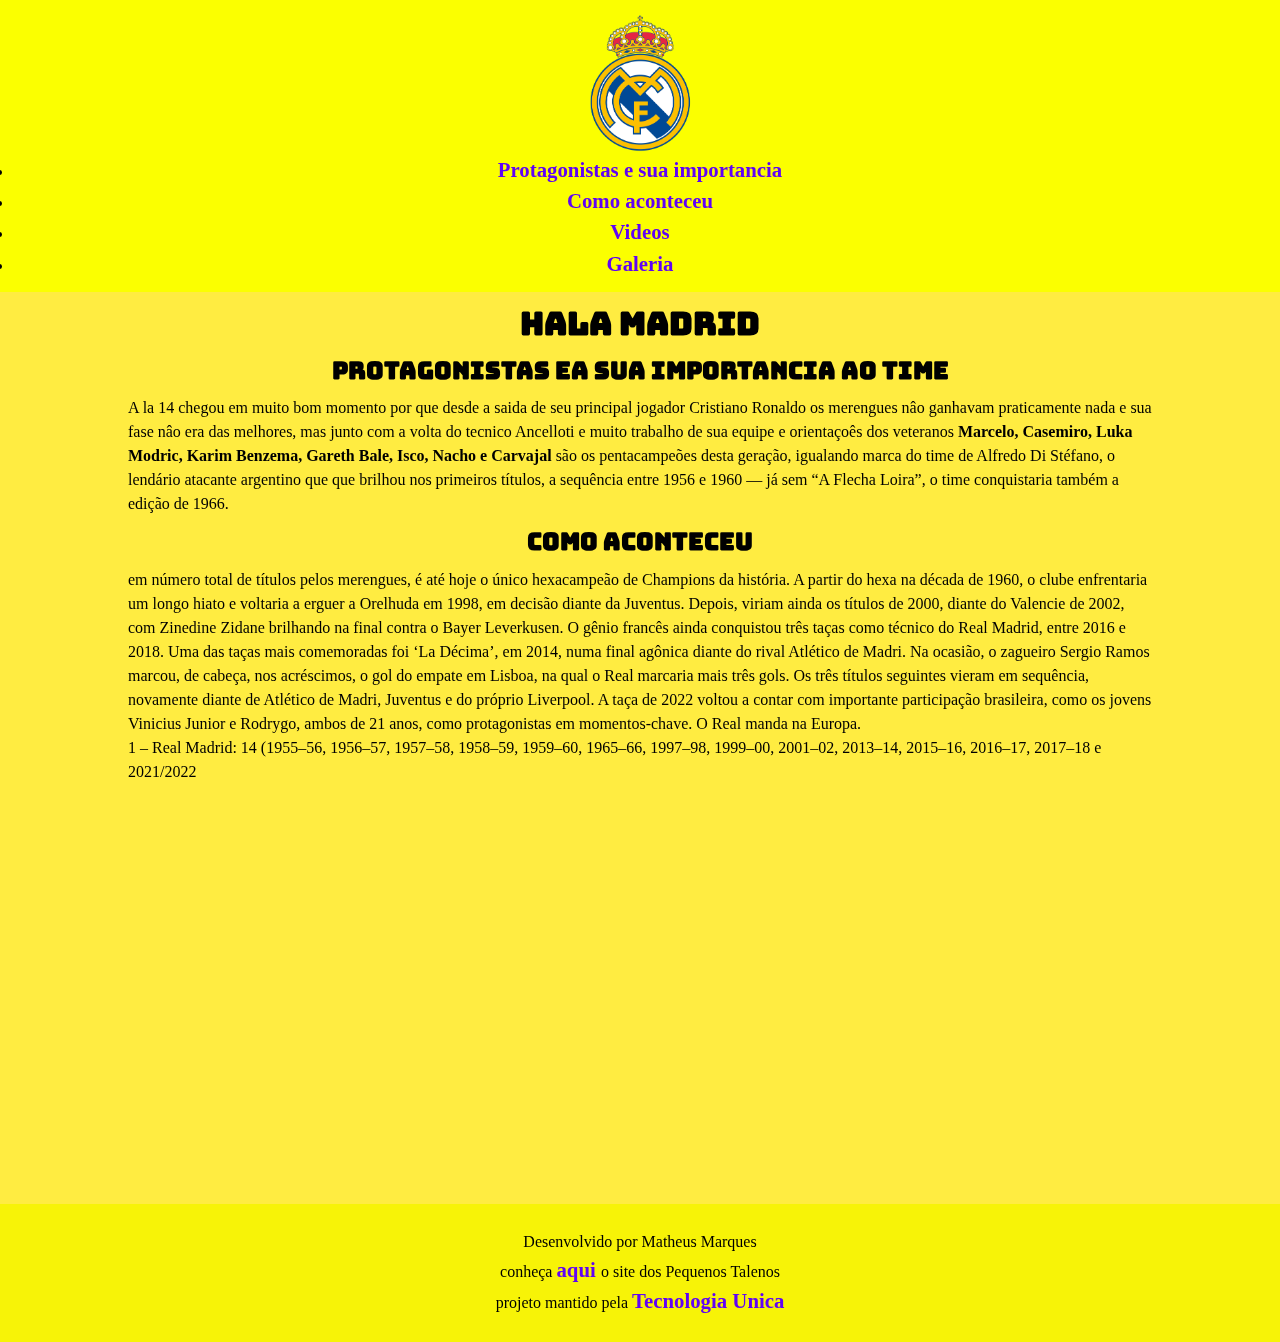
<file: index.html>
<html lang="pt-br">
    <head>
        <meta http-equiv="X-UA-Compatible" content="ie=edge">
        <title>HISTORIA DA LA 14</title>
        <meta charset="UTF-8">
        <meta name="viewport" content="width=device-width, initial-scale=1.0">
        <link rel="stylesheet" href="css/estilo.css">
       
<link href="https://fonts.googleapis.com/css2?family=Bungee&display=swap" rel="stylesheet">
<link rel="shortcut icon" href="img/Taça.jpg" type="image/x-icon">
    </head>
    <body>
        <header>
            <figure> 
                <img src="IMG/Logo1.png" alt="">
            </figure>
            <div class="menu">

                <ul>
                    <li> <a href="#prot">Protagonistas e sua importancia</a></li>
                    <li> <a href="#como">Como aconteceu</a></li>
                    <li> <a href="#videos">Videos</a></li>
                    <li><a href="Galeria.html">Galeria</a></li>
                </ul>
            </div>
        </header>

       
        <div class="container">
                <H1>HALA MADRID</H1>
            
                <h2 id="prot">Protagonistas Ea Sua Importancia Ao time</h2>
                <p>A la 14 chegou em muito bom momento por que desde a saida de seu principal jogador Cristiano Ronaldo os merengues nâo ganhavam praticamente nada e sua fase nâo era das melhores, mas junto com a volta do tecnico Ancelloti e muito trabalho de sua equipe e orientaçoês dos veteranos  <strong>Marcelo, Casemiro, Luka Modric, Karim Benzema, Gareth Bale, Isco, Nacho e Carvajal</strong> são os pentacampeões desta geração, igualando marca do time de Alfredo Di Stéfano, o lendário atacante argentino que que brilhou nos primeiros títulos, a sequência entre 1956 e 1960 — já sem “A Flecha Loira”, o time conquistaria também a edição de 1966. </p>
            
                <h2 id="como">como aconteceu</h2>
            
                <p>em número total de títulos pelos merengues, é até hoje o único hexacampeão de Champions da história. 
                    A partir do hexa na década de 1960, o clube enfrentaria um longo hiato e voltaria a erguer a Orelhuda em 1998, em decisão diante da Juventus. Depois, viriam ainda os títulos de 2000, diante do Valencie de 2002, com Zinedine Zidane brilhando na final contra o Bayer Leverkusen. O gênio francês ainda conquistou três taças como técnico do Real Madrid, entre 2016 e 2018. Uma das taças mais comemoradas foi ‘La Décima’, em 2014, numa final agônica diante do rival Atlético de Madri. Na ocasião, o zagueiro Sergio Ramos marcou, de cabeça, nos acréscimos, o gol do empate em Lisboa, na qual o Real marcaria mais três gols. Os três títulos seguintes vieram em sequência, novamente diante de Atlético de Madri, Juventus e do próprio Liverpool. A taça de 2022 voltou a contar com importante participação brasileira, como os jovens Vinicius Junior e Rodrygo, ambos de 21 anos, como protagonistas em momentos-chave. O Real manda na Europa. </p>
                    <p> 1 – Real Madrid: 14
                        (1955–56, 1956–57, 1957–58, 1958–59, 1959–60, 1965–66, 1997–98, 1999–00, 2001–02, 2013–14, 2015–16, 2016–17, 2017–18 e 2021/2022</p>
                        <div class="video" id="videos" >
                            <iframe width="80%" height="400" src="https://www.youtube.com/embed/t_SuKQyiAEQ" title="A TRAJETÓRIA DO REAL MADRID ATÉ O TÍTULO DA CHAMPIONS!! (Incrível)" frameborder="0" allow="accelerometer; autoplay; clipboard-write; encrypted-media; gyroscope; picture-in-picture" allowfullscreen></iframe>
                        </div>
                    
                        <div class="video" >
                            <iframe width="80%" height="400" src="https://www.youtube.com/embed/iT_KPxUZCNg" title="Real Madrid - The Road to Champions League Final 2022" frameborder="0" allow="accelerometer; autoplay; clipboard-write; encrypted-media; gyroscope; picture-in-picture" allowfullscreen></iframe>
                        </div>
                        
        </div>
        
            <footer>
                <p>Desenvolvido por Matheus Marques</p>
                <p>conheça <a target="_blank" href="https://pequenostalentos.tecnologiaunica.com.br/">aqui </a>o site dos Pequenos Talenos</p>
                <p>projeto mantido pela <a target="_blank"  href="https://tecnologiaunica.com.br/">Tecnologia Unica </a></p>
                
            </footer>
    </body>
</html>
</file>
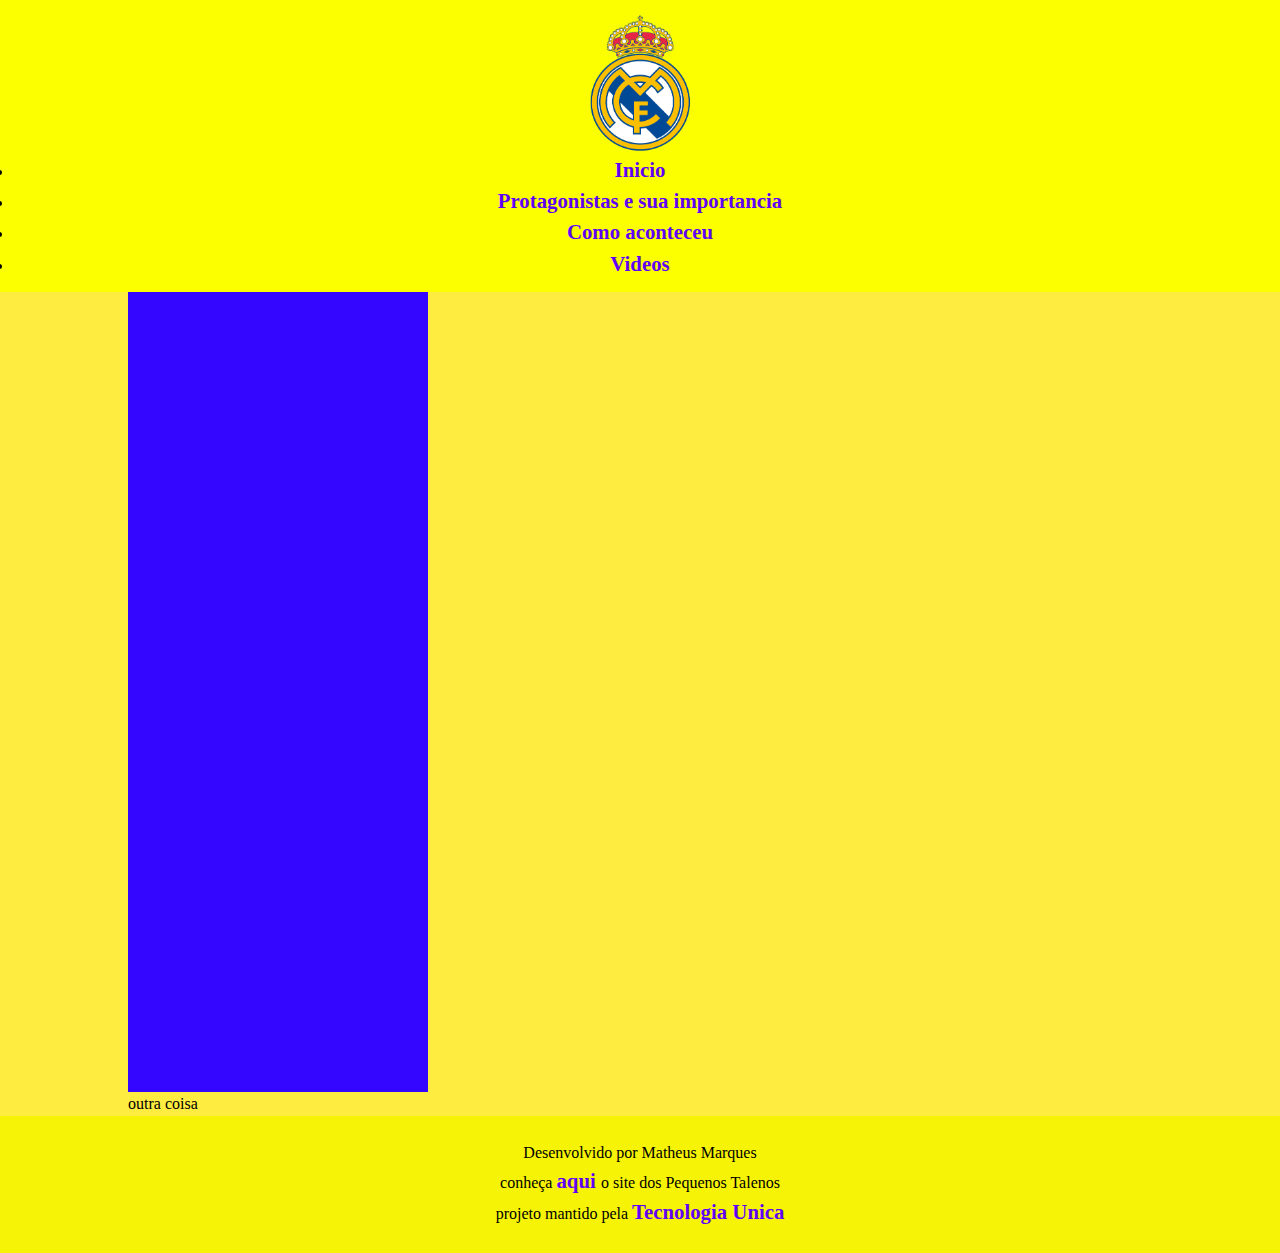
<file: Galeria.html>
<html lang="pt-br">
    <head>
        <meta http-equiv="X-UA-Compatible" content="ie=edge">
        <title>HISTORIA DA LA 14</title>
        <meta charset="UTF-8">
        <meta name="viewport" content="width=device-width, initial-scale=1.0">
        <link rel="stylesheet" href="css/estilo.css">
       
<link href="https://fonts.googleapis.com/css2?family=Bungee&display=swap" rel="stylesheet">
<link rel="shortcut icon" href="img/Taça.jpg" type="image/x-icon">
    </head>
    <body>
        <header>
            <figure> 
                <a href="index.html"><img src="IMG/Logo1.png" alt=""></a>
                
            </figure>
            <div class="menu">

                <ul>
                    <li><a href="index.html">Inicio</a></li>
                    <li> <a href="#prot">Protagonistas e sua importancia</a></li>
                    <li> <a href="#como">Como aconteceu</a></li>
                    <li> <a href="#videos">Videos</a></li>
                </ul>
            </div>
        </header>
        <div class="container">
          <div class="ani"></div>  
            <p>outra coisa</p>
                        
        </div>
        
            <footer>
                <p>Desenvolvido por Matheus Marques</p>
                <p>conheça <a target="_blank" href="https://pequenostalentos.tecnologiaunica.com.br/">aqui </a>o site dos Pequenos Talenos</p>
                <p>projeto mantido pela <a target="_blank"  href="https://tecnologiaunica.com.br/">Tecnologia Unica </a></p>
                
            </footer>
    </body>
</html>
</file>
<file: css/estilo.css>
html{
    scroll-behavior: smooth;
}
body{
    background-color: #ffe600be;
}

header{
    background-color: rgb(251, 255, 0);
    padding: 1%;
}

img{
    width: 20%;
}

figure{
    text-align: center;
}

            .container{
                width:80%;
                margin:auto;
            }
            
h1,h2{ 
    text-align: center;
    font-family: 'Bungee', cursive;
    margin-bottom: 1%;
    margin-top: 1%;
}
p{
    font-family: 'Sigmar One', cursive;
    line-height: 1.5;
}

.video{
    text-align: center;
    width: 50%;
    float: left;
    margin-bottom: 2%;
}
footer{
    clear: both;
    background-color: rgb(247, 243, 7);
    padding-top: 1%;
    padding-bottom: 2%;
    padding: 2%;
}
footer p{
    text-align: center;
}
.menu{
    text-align:center
}
.menu ul li {
    line-height: 1.5;
}
*{
    margin: 0%;
    padding: 0%;
}
/* unvisited link */
a:link {
    color: rgb(96, 3, 245);
    text-decoration: none;
    font-size: 1.3em ;
    font-weight: bold;
  }
  
  /* visited link */
  a:visited {
    color: rgb(96, 3, 245);
    text-decoration: none;
    font-size: 1.3em ;
    font-weight: bold;
  }
  
  /* mouse over link */
  a:hover {
    color: rgb(248, 3, 3);
    background-color: rgb(253, 215, 0);
    padding: 0.7%;
    border-radius: 25px;
  }
  
  /* selected link */
  a:active {
    color: rgb(248, 3, 3);
  }
  .ani{
    width: 300px;
    height: 800px;
    background-color: rgb(52, 6, 255);
    margin-bottom: 2s;
    transition: width 2s;
  }
  .ani:hover {
    width: 800px;
  }
</file>
